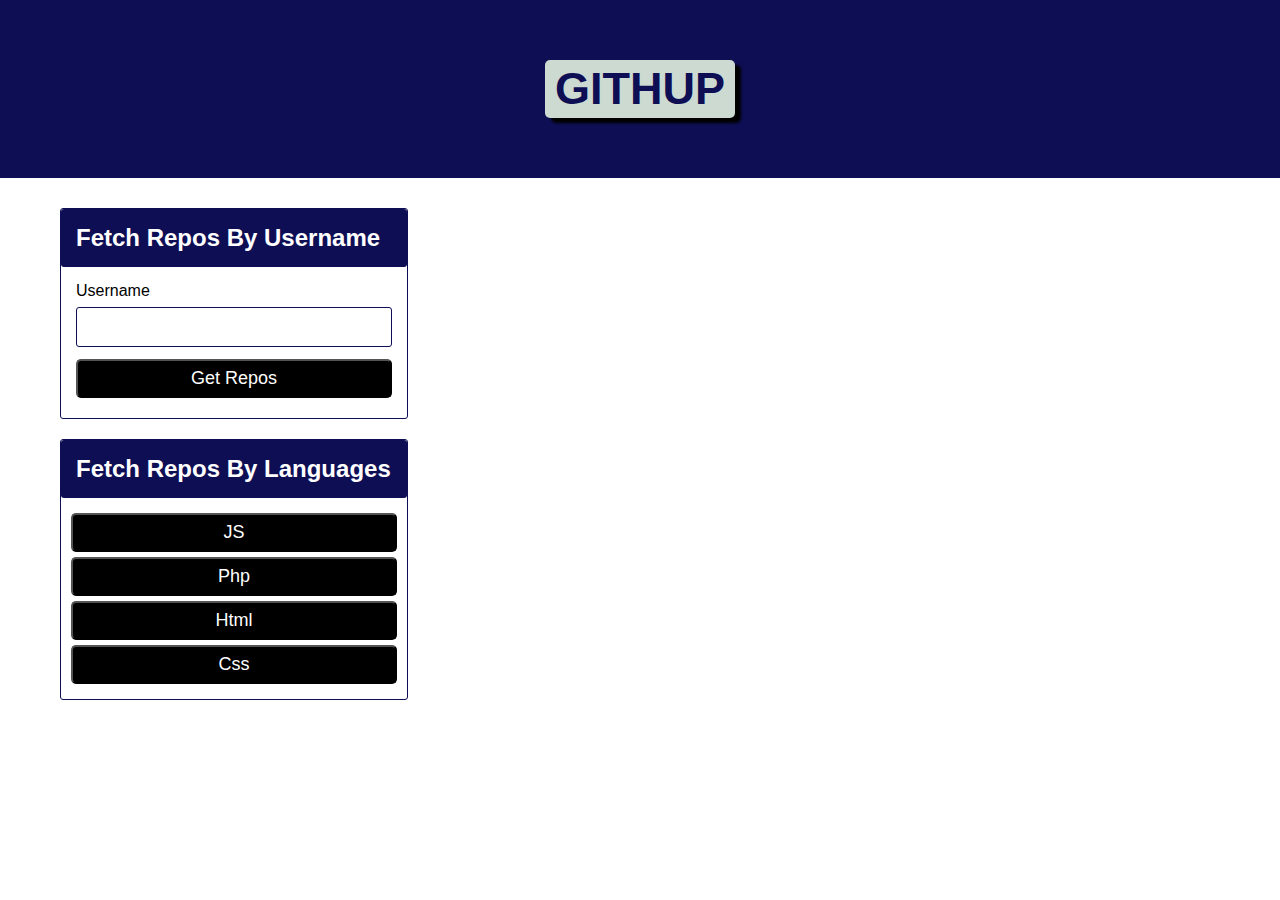
<file: index.html>
<!DOCTYPE html>
<html lang="en">
  <head>
    <meta charset="UTF-8" />
    <meta name="viewport" content="width=device-width, initial-scale=1.0" />
    <title>GITHUP</title>
    <link
      rel="stylesheet"
      href="https://cdnjs.cloudflare.com/ajax/libs/font-awesome/6.5.2/css/all.min.css"
      integrity="sha512-SnH5WK+bZxgPHs44uWIX+LLJAJ9/2PkPKZ5QiAj6Ta86w+fsb2TkcmfRyVX3pBnMFcV7oQPJkl9QevSCWr3W6A=="
      crossorigin="anonymous"
      referrerpolicy="no-referrer"
    />
    <link rel="stylesheet" href="css/style.css" />
  </head>
  <body>
    <div class="main">
      <header>
        <h1 class="app-title">GITHUP</h1>
      </header>
      <div class="content">
        <div class="left">
          <div class="card">
            <h2>Fetch Repos By Username</h2>
            <form id="user-form">
              <label for="">Username</label>
              <input type="text" id="username" />
              <button type="submit" class="btn-el">Get Repos</button>
            </form>
          </div>
          <div class="card">
            <h2>Fetch Repos By Languages</h2>
            <div class="languages">
              <button data-lng="Javascript" class="btn-el">JS</button>
              <button data-lng="Php" class="btn-el">Php</button>
              <button data-lng="Html" class="btn-el">Html</button>
              <button data-lng="Css" class="btn-el">Css</button>
            </div>
          </div>
        </div>
        <div class="right">
          <p id="search-term"></p>
          <div class="repos"></div>
        </div>
      </div>
    </div>

    <script src="js/main.js"></script>
  </body>
</html>
</file>
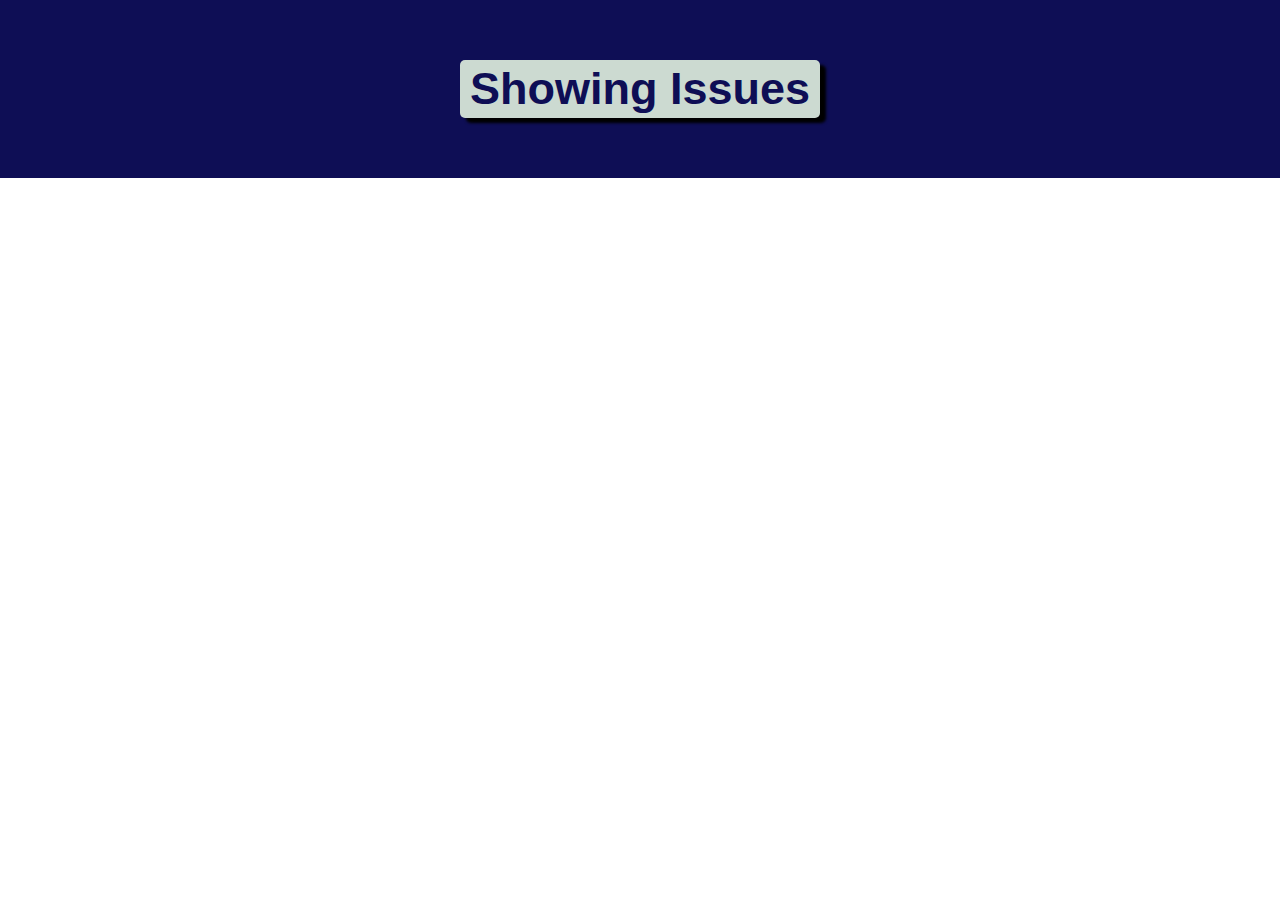
<file: repos.html>
<!DOCTYPE html>
<html lang="en">
  <head>
    <meta charset="UTF-8" />
    <meta name="viewport" content="width=device-width, initial-scale=1.0" />
    <title>GITHUP</title>
    <link
      rel="stylesheet"
      href="https://cdnjs.cloudflare.com/ajax/libs/font-awesome/6.5.2/css/all.min.css"
      integrity="sha512-SnH5WK+bZxgPHs44uWIX+LLJAJ9/2PkPKZ5QiAj6Ta86w+fsb2TkcmfRyVX3pBnMFcV7oQPJkl9QevSCWr3W6A=="
      crossorigin="anonymous"
      referrerpolicy="no-referrer"
    />
    <link rel="stylesheet" href="css/style.css" />
  </head>
  <body>
    <div class="main">
      <header>
        <h1 class="app-title">Showing Issues</h1>
      </header>
      <div class="content">
        <div class="right">
          <p id="search-term"></p>
          <div class="repos"></div>
        </div>
      </div>
    </div>

    <script src="js/repo.js"></script>
  </body>
</html>
</file>
<file: css/style.css>
* {
  margin: 0;
  padding: 0;
  box-sizing: border-box;
  font-family: sans-serif;
}
:root {
  --grayColor: #ccdad1;
  --darkBule: #0e0e55;
}
header {
  background-color: var(--darkBule);
  padding: 60px 0;
  text-align: center;
}
header h1 {
  font-size: 45px;
  background-color: var(--grayColor);
  color: var(--darkBule);
  padding: 3px 10px;
  display: inline-block;
  border-radius: 5px;
  box-shadow: 6px 5px 3px black;
}
.content {
  display: flex;
  justify-content: space-between;
  padding: 30px 60px;
}
.content .left {
  width: 30%;
}
.content .right {
  width: 68%;
}
.content .card {
  border: 1px solid var(--darkBule);
  margin-bottom: 20px;
  border-radius: 3px;
}
.content .card h2 {
  background-color: var(--darkBule);
  color: #fff;
  padding: 15px;
  border-radius: 3px;
}
.content .card form {
  padding: 15px;
}
.content .card form label {
  font-size: 16px;
  display: block;
}
.content .card form input {
  width: 100%;
  padding: 10px;
  margin: 7px 0;
  font-size: 16px;
  outline: none;
  border: 1px solid var(--darkBule);
  border-radius: 3px;
}
.languages {
  padding: 10px;
}
.btn-el {
  width: 100%;
  display: block;
  margin: 5px 0;
  background-color: #000;
  color: #fff;
  padding: 7px 0;
  border-radius: 5px;
  font-size: 18px;
  cursor: pointer;
}
.content .repo-item {
  display: flex;
  background-color: var(--darkBule);
  color: #fff;
  justify-content: space-between;
  font-size: 17px;
  padding: 10px 15px;
  border-radius: 5px;
  text-decoration: none;
  margin: 7px 0;
  transition: 0.3s;
}
.content .repo-item:hover {
  background-color: #000;
}
</file>
